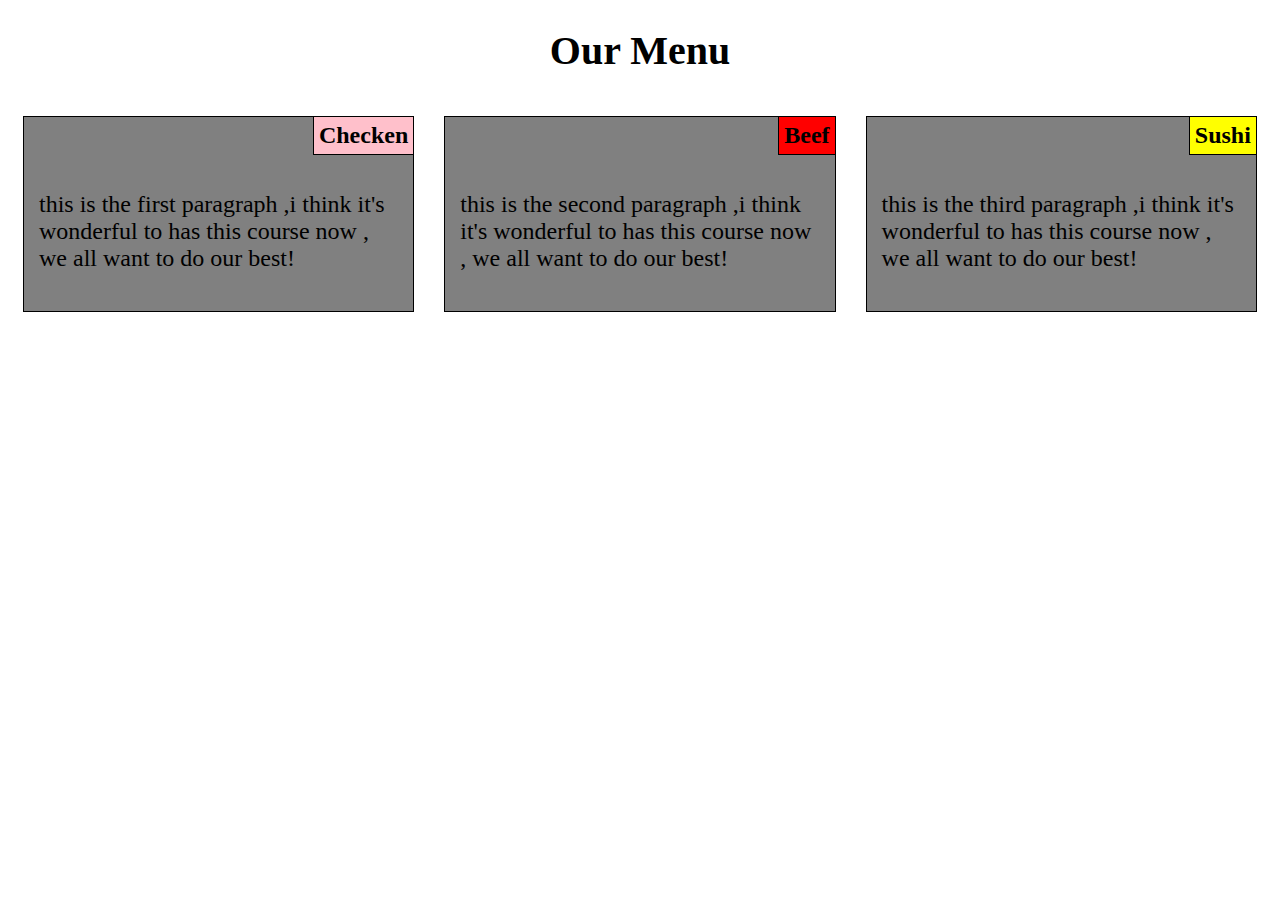
<file: m2-solution/index.html>
<!DOCTYPE html>
<html>
<head>
	<meta charset="utf-8">
	<meta name="viewport" content="width=device-width , initial-scale=1">
	<title class=web-name>Module2-Solution</title>
	<link href="style.css" rel="stylesheet" type="text/css">
</head>
<body>
	<h1> Our Menu</h1>
<div class="row">
<div class="col-lg-4 col-md-6 col-s-12">
	<section class="first">
		<h2>Checken</h2>
	    <p  id="p1"> this is the first paragraph ,i think it's wonderful to has this course now , we all want to do our best! </p>
	</section>
</div>
<div class="col-lg-4 col-md-6 col-md-6">
	<section class="second">
		<h2>Beef</h2>
	    <p id="p2"> this is the second paragraph ,i think it's wonderful to has this course now , we all want to do our best!</p>
	</section>
</div>
<div class="col-lg-4 col-md-12 col-s-12">
	<section class="third">
		<h2>Sushi</h2>
	    <p id="p3"> this is the third paragraph ,i think it's wonderful to has this course now , we all want to do our best!</p>
	</section>
</div>
</div>
</body>
</html>
</file>
<file: m2-solution/style.css>
*{
	box-sizing: border-box;
	font: bold;
}
h1{
	font-size: 250%;
}
.web-name{
	text-align: center;
}
row{
	width:100%;
}
h1{
	text-align: center;
	font-size: :150%;
	color:black;
}
section{
	border:1px solid black;
	background-color:gray;
	margin:15px;
}
section>h2{
	font-size: :170%;
	float: right;
	border-left:1px solid black;
	border-bottom:1px solid black;
	margin:0;

}
section.first>h2{
	background-color: pink;
	text-align: center;
	padding:5px;
}
section.second>h2{
	background-color: red;
	text-align:center;
	padding:5px;
}
section.third>h2{
	background-color: yellow;
	text-align:center;
	padding:5px;
}
section>p{
	padding: 50px 15px 15px 15px;
	font-size: 150%;
}
}
#p1{
	position:relative;
}
#p2{
	position: relative;
}
#p3{
	position: relative;
}
/******for desktop****/

@media (min-width: 992px) {
    .col-lg-1, .col-lg-2, .col-lg-3, .col-lg-4, .col-lg-5, .col-lg-6, .col-lg-7, .col-lg-8, .col-lg-9, .col-lg-10, .col-lg-11, .col-lg-12 {
        float: left;
    }
    .col-lg-1 {
        width: 8.33%;
    }
    .col-lg-2 {
        width: 16.66%;
    }
    .col-lg-3 {
        width: 25%;
    }
    .col-lg-4 {
        width: 33.33%;
    }
    .col-lg-5 {
        width: 41.66%;
    }
    .col-lg-6 {
        width: 50%;
    }
    .col-lg-7 {
        width: 58.33%;
    }
    .col-lg-8 {
        width: 66.66%;
    }
    .col-lg-9 {
        width: 74.99%;
    }
    .col-lg-10 {
        width: 83.33%;
    }
    .col-lg-11 {
        width: 91.66%;
    }
    .col-lg-12 {
        width: 100%;
    }
}
/***** for tablet*****/
@media (min-width: 768px) and (max-width: 991px) {
    .col-md-1, .col-md-2, .col-md-3, .col-md-4, .col-md-5, .col-md-6, .col-md-7, .col-md-8, .col-md-9, .col-md-10, .col-md-11, .col-md-12 {
        float: left;
    }
    .col-md-1 {
        width: 8.33%;
    }
    .col-md-2 {
        width: 16.66%;
    }
    .col-md-3 {
        width: 25%;
    }
    .col-md-4 {
        width: 33.33%;
    }
    .col-md-5 {
        width: 41.66%;
    }
    .col-md-6 {
        width: 50%;
    }
    .col-md-7 {
        width: 58.33%;
    }
    .col-md-8 {
        width: 66.66%;
    }
    .col-md-9 {
        width: 74.99%;
    }
    .col-md-10 {
        width: 83.33%;
    }
    .col-md-11 {
        width: 91.66%;
    }
    .col-md-12 {
        width: 100%;
    }
}
/***** for mobile****/
@media (max-width: 767px) {
    .col-sm-1, .col-sm-2, .col-sm-3, .col-sm-4, .col-sm-5, .col-sm-6, .col-sm-7, .col-sm-8, .col-sm-9, .col-sm-10, .col-sm-11, .col-sm-12 {
        float: left;
    }
    .col-sm-1 {
        width: 8.33%;
    }
    .col-sm-2 {
        width: 16.66%;
    }
    .col-sm-3 {
        width: 25%;
    }
    .col-sm-4 {
        width: 33.33%;
    }
    .col-sm-5 {
        width: 41.66%;
    }
    .col-sm-6 {
        width: 50%;
    }
    .col-sm-7 {
        width: 58.33%;
    }
    .col-sm-8 {
        width: 66.66%;
    }
    .col-sm-9 {
        width: 74.99%;
    }
    .col-sm-10 {
        width: 83.33%;
    }
    .col-sm-11 {
        width: 91.66%;
    }
    .col-sm-12 {
        width: 100%;
    }
}
</file>
